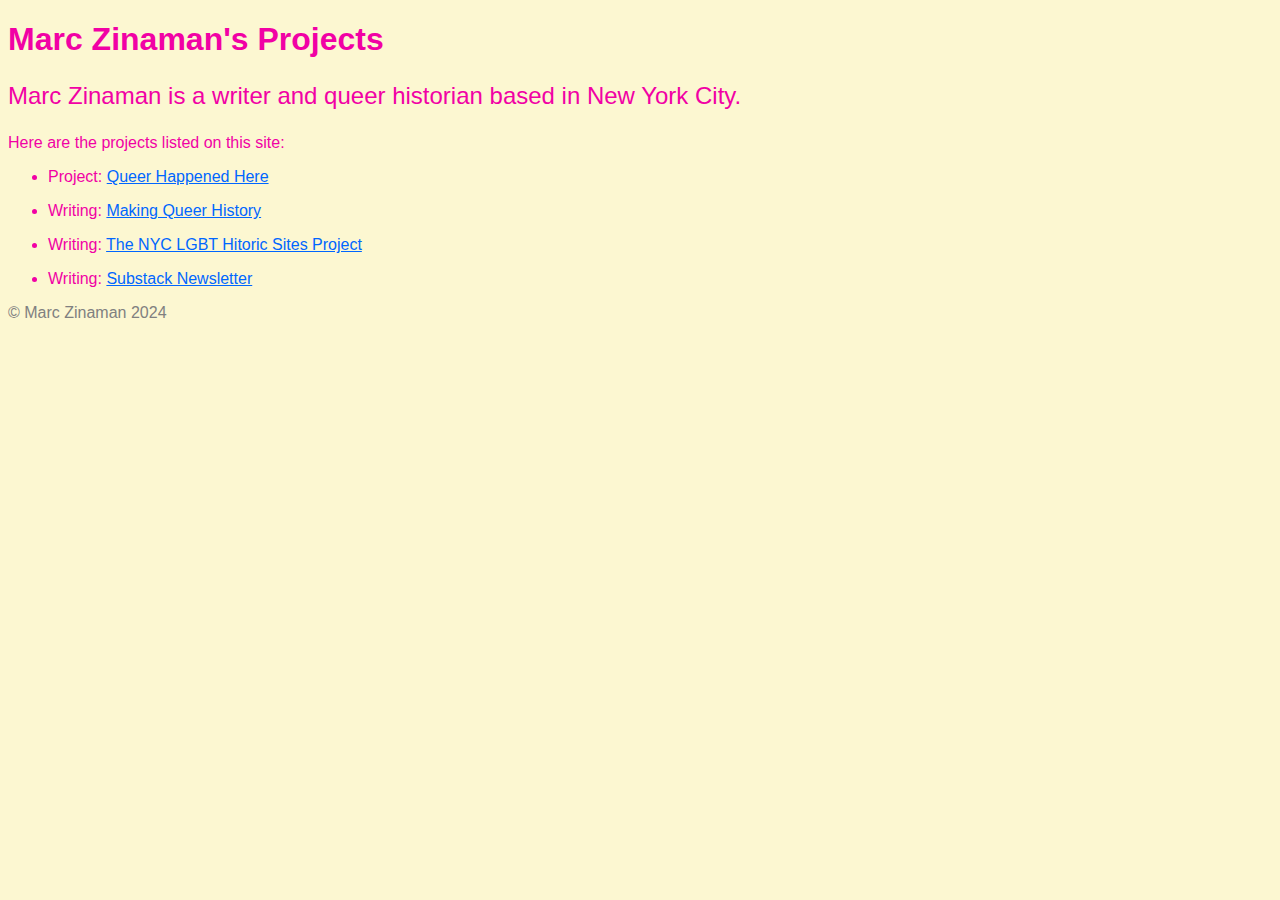
<file: index.html>
<!DOCTYPE html>
<html lang="en">
  <head>
    <meta charset="utf-8" />
    <title>Marc Zinaman's Website</title>
    <link rel="stylesheet" type="text/css" href="styles.css" />
  </head>
  <body>
    <h1>Marc Zinaman's Projects</h1>
    <p class="intro">
      Marc Zinaman is a writer and queer historian based in New York City.
    </p>
    <p>Here are the projects listed on this site:</p>
    <ul>
      <li>Project: <a href="qhh.html">Queer Happened Here</a></li>
      <li>Writing: <a href="mqhwriting.html">Making Queer History</a></li>
      <li>
        Writing: <a href="nyclgbt.html">The NYC LGBT Hitoric Sites Project</a>
      </li>
      <li>Writing: <a href="newsletter.html">Substack Newsletter</a></li>
    </ul>

    <p id="footer">&copy; Marc Zinaman 2024</p>
  </body>
</html>
</file>
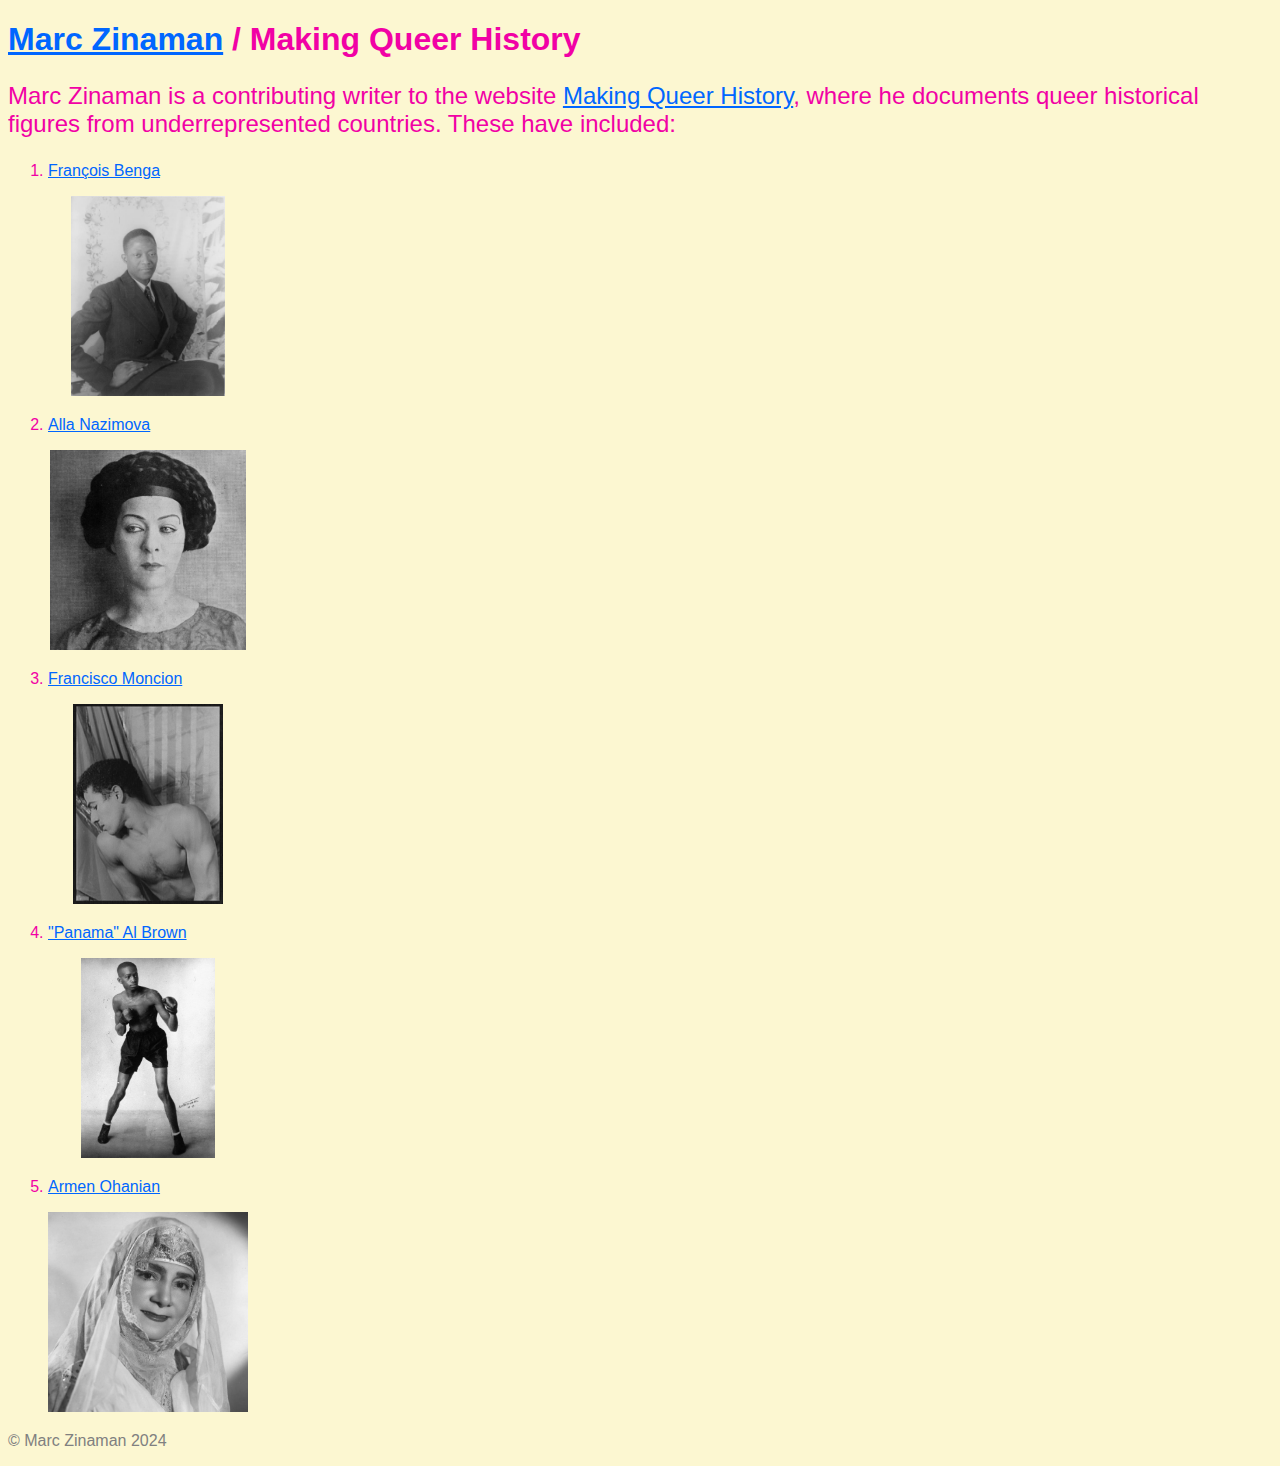
<file: mqhwriting.html>
<!DOCTYPE html>
<html lang="en">
  <head>
    <meta charset="utf-8" />
    <title>Making Queer History</title>
    <link rel="stylesheet" type="text/css" href="styles.css" />
  </head>
  <body>
    <h1><a href="index.html">Marc Zinaman</a> / Making Queer History</h1>
    <p class="intro">
      Marc Zinaman is a contributing writer to the website
      <a href="https://www.makingqueerhistory.com/">Making Queer History</a>,
      where he documents queer historical figures from underrepresented
      countries. These have included:
    </p>
    <ol>
      <li>
        <a
          href="https://www.makingqueerhistory.com/articles/2022/4/1/franois-benga-part-i?rq=marc%20zinaman"
          >François Benga</a
        >
        <p>
          <a
            href="https://www.makingqueerhistory.com/articles/2022/4/1/franois-benga-part-i?rq=feral"
            ><img
              src="feral.jpg"
              alt="Portrait of François Benga"
              width="200"
              height="200"
          /></a>
        </p>
      </li>
      <li>
        <a
          href="https://www.makingqueerhistory.com/articles/2023/7/30/alla-nazimova?rq=marc%20zinaman"
          >Alla Nazimova</a
        >
        <p>
          <a
            href="https://www.makingqueerhistory.com/articles/2023/7/30/alla-nazimova?rq=alla%20nazimova"
            ><img
              src="alla.jpg"
              alt="Portrait of Alla Nazimova"
              width="200"
              height="200"
          /></a>
        </p>
      </li>
      <li>
        <a
          href="https://www.makingqueerhistory.com/articles/2022/9/30/francisco-moncion-part-i?rq=marc%20zinaman"
          >Francisco Moncion</a
        >
        <p>
          <a
            href="https://www.makingqueerhistory.com/articles/2022/9/30/francisco-moncion-part-i?rq=marc%20zinaman"
            ><img
              src="francisco.jpg"
              alt="Portrait of Francisco Moncion"
              width="200"
              height="200"
          /></a>
        </p>
      </li>
      <li>
        <a
          href="https://www.makingqueerhistory.com/articles/2021/11/27/panama-al-brown?rq=marc%20zinaman"
          >"Panama" Al Brown</a
        >
        <p>
          <a
            href="https://www.makingqueerhistory.com/articles/2021/11/27/panama-al-brown?rq=panama"
            ><img
              src="panama.jpg"
              alt="Portrait of Panama Al Brown"
              width="200"
              height="200"
          /></a>
        </p>
      </li>
      <li>
        <a
          href="https://www.makingqueerhistory.com/articles/2021/7/31/armen-ohanian-part-i?rq=armen%20"
          >Armen Ohanian</a
        >
        <p>
          <a
            href="https://www.makingqueerhistory.com/articles/2021/7/31/armen-ohanian-part-i?rq=armen%20"
            ><img
              src="armen.jpg"
              alt="Portrait of Armen Ohanian"
              width="200"
              height="200"
          /></a>
        </p>
      </li>
    </ol>

    <p id="footer">&copy; Marc Zinaman 2024</p>
  </body>
</html>
</file>
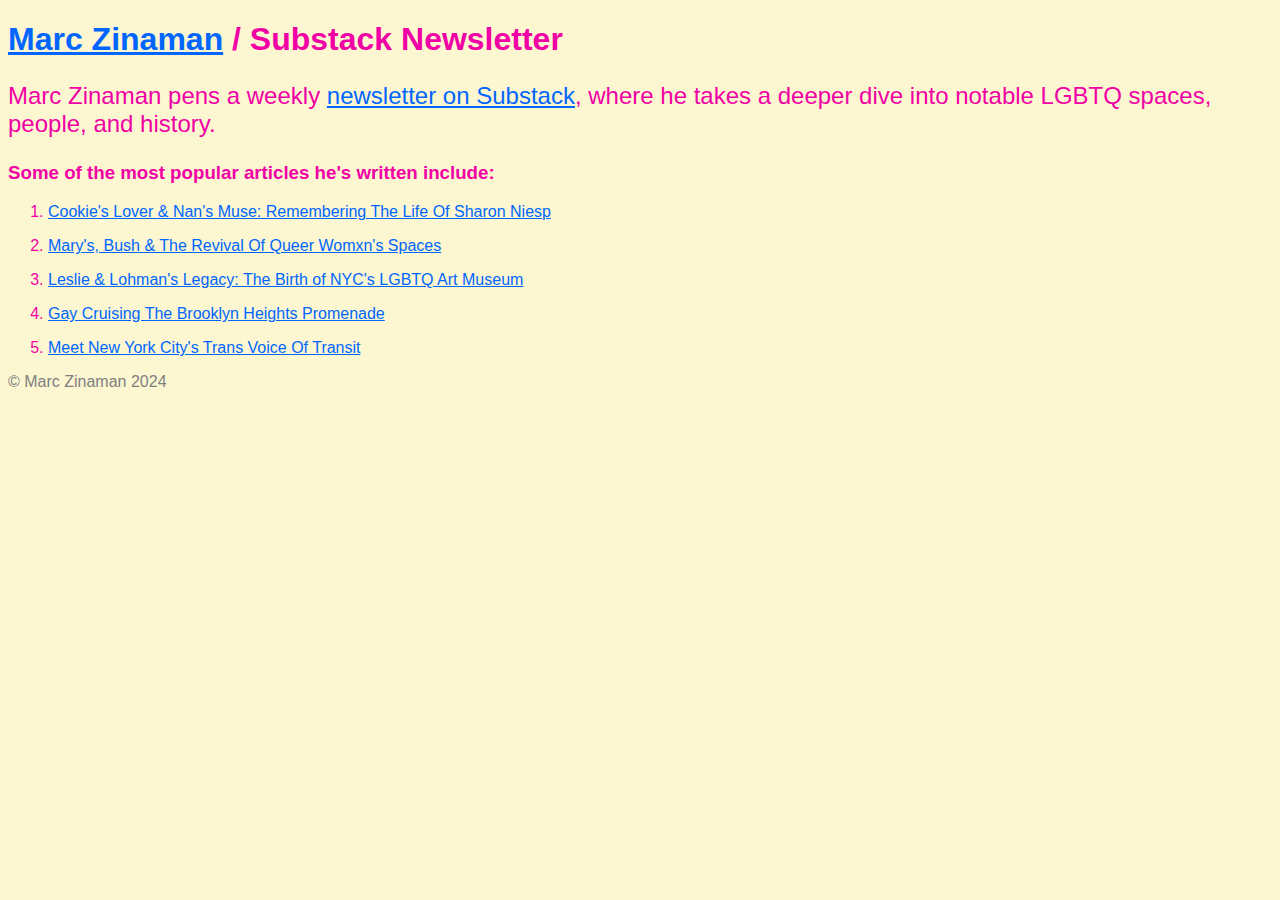
<file: newsletter.html>
<!DOCTYPE html>
<html lang="en">
  <head>
    <meta charset="utf-8" />
    <title>Marc Zinaman's Substack</title>
    <link rel="stylesheet" type="text/css" href="styles.css" />
  </head>
  <body>
    <h1><a href="index.html">Marc Zinaman</a> / Substack Newsletter</h1>

    <p class="intro">
      Marc Zinaman pens a weekly
      <a href="https://queerhappenedhere.substack.com">newsletter on Substack</a
      >, where he takes a deeper dive into notable LGBTQ spaces, people, and
      history.
    </p>
    <h3>Some of the most popular articles he's written include:</h3>
    <ol>
      <li>
        <a
          href="https://queerhappenedhere.substack.com/p/cookies-lover-and-nans-muse-remembering"
          >Cookie's Lover & Nan's Muse: Remembering The Life Of Sharon Niesp</a
        >
      </li>

      <li>
        <a
          href="https://queerhappenedhere.substack.com/p/marys-bush-and-the-revival-of-queer"
          >Mary's, Bush & The Revival Of Queer Womxn's Spaces</a
        >
      </li>

      <li>
        <a
          href="https://queerhappenedhere.substack.com/p/leslie-and-lohmans-legacy-the-birth"
          >Leslie & Lohman's Legacy: The Birth of NYC's LGBTQ Art Museum</a
        >
      </li>

      <li>
        <a
          href="https://queerhappenedhere.substack.com/p/gay-cruising-the-brooklyn-heights"
          >Gay Cruising The Brooklyn Heights Promenade
        </a>
      </li>

      <li>
        <a
          href="https://queerhappenedhere.substack.com/p/meet-new-york-citys-trans-voice-of"
          >Meet New York City's Trans Voice Of Transit
        </a>
      </li>
    </ol>

    <p id="footer">&copy; Marc Zinaman 2024</p>
  </body>
</html>
</file>
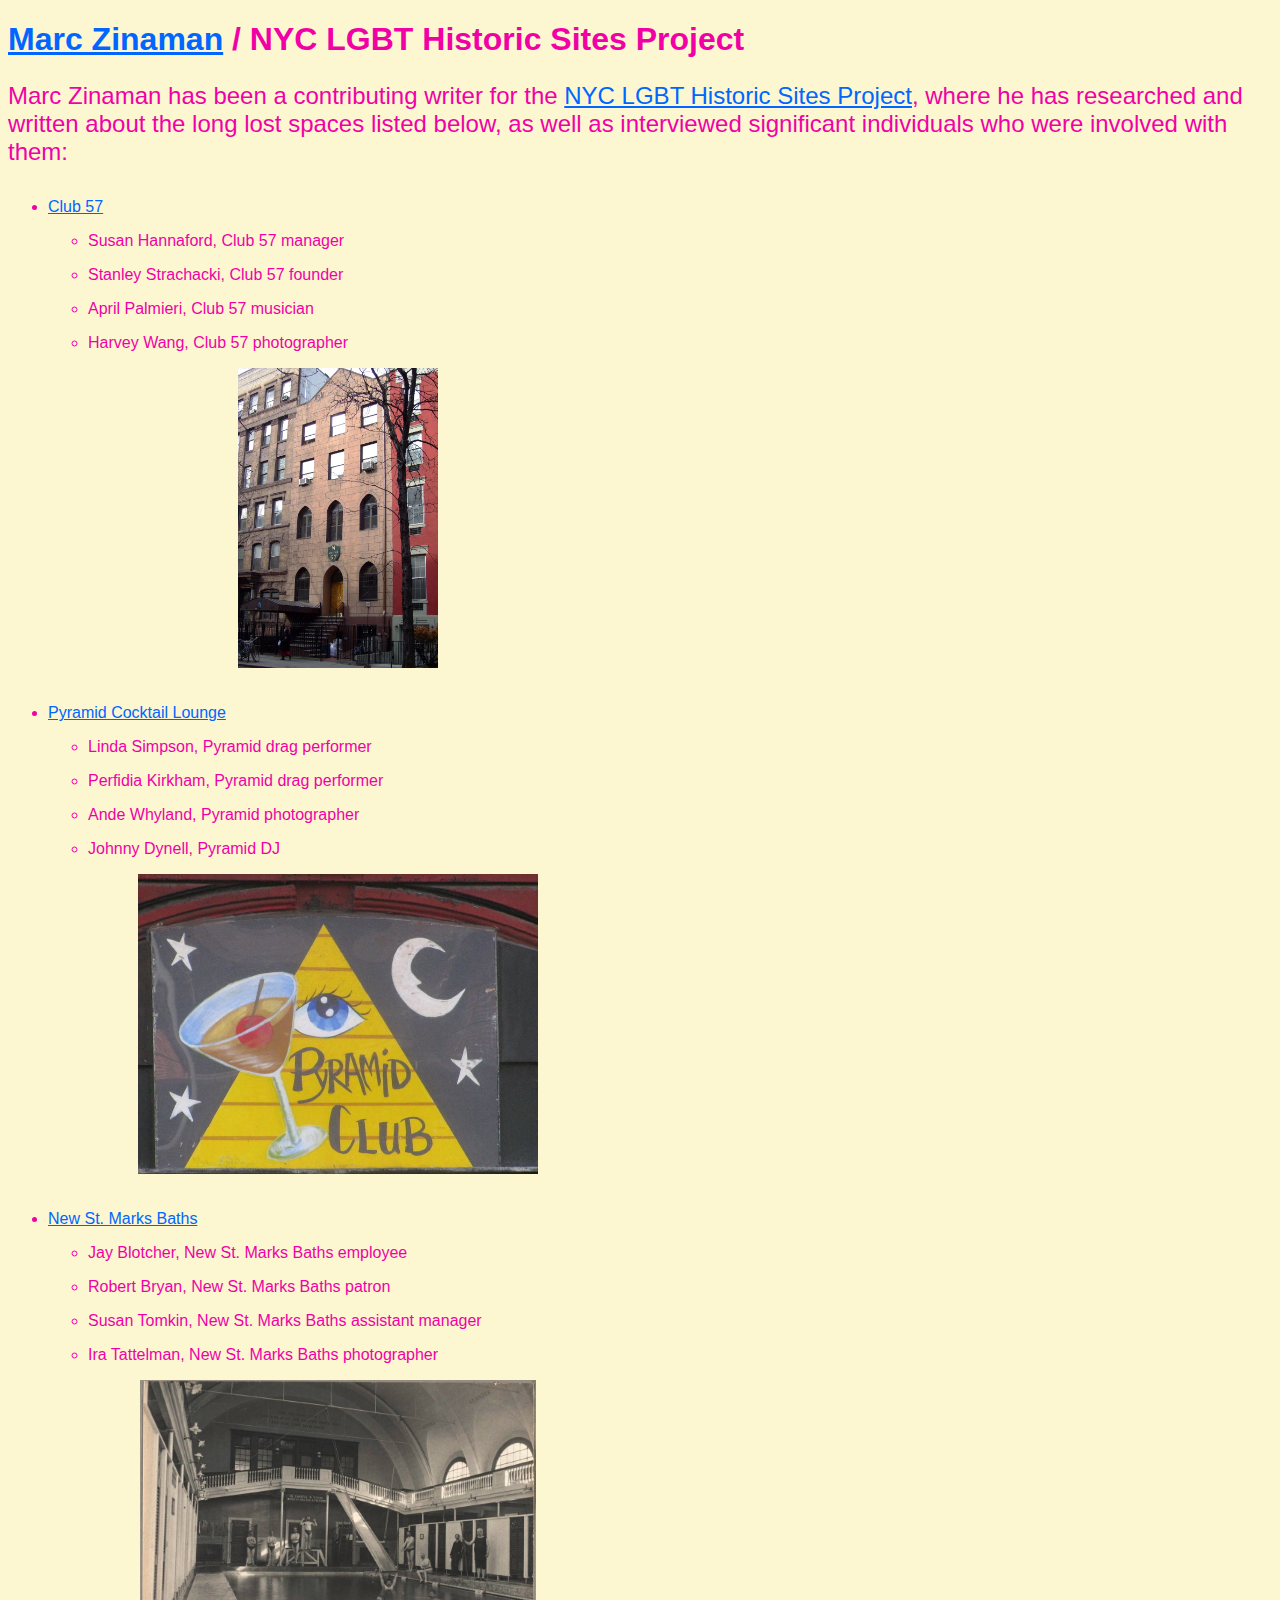
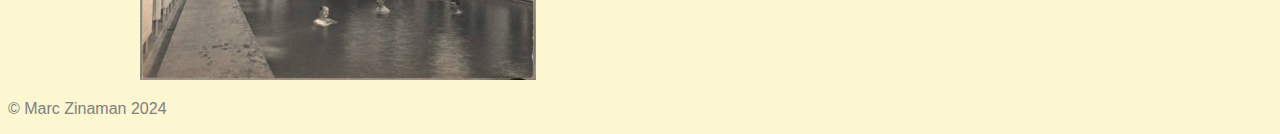
<file: nyclgbt.html>
<!DOCTYPE html>
<html lang="en">
  <head>
    <meta charset="utf-8" />
    <title>NYC LGBT Historic Sites Project</title>
    <link rel="stylesheet" type="text/css" href="styles.css" />
  </head>
  <body>

    <h1><a href="index.html">Marc Zinaman</a> / NYC LGBT Historic Sites Project</h1>

    <p class="intro">
      Marc Zinaman has been a contributing writer for the <a href="https://www.nyclgbtsites.org/"
      >NYC LGBT Historic
      Sites Project</a>, where he has researched and written about the long
      lost spaces listed below, as well as interviewed significant individuals who were
      involved with them:
    </p>

    <ul class="lgbt-sites">
      <li class="club"><a href="https://www.nyclgbtsites.org/site/club-57/">Club 57</a></li>
      <ul>
        <li>Susan Hannaford, Club 57 manager</li>
        <li>Stanley Strachacki, Club 57 founder</li>
        <li>April Palmieri, Club 57 musician</li>
        <li>Harvey Wang, Club 57 photographer</li>


            <img
            src="club57.jpg"
          alt="Club 57"
          width="500"
          height="300"
      />
      </ul>
      <li class="club">
        <a href="https://www.nyclgbtsites.org/site/the-pyramid/"
          >Pyramid Cocktail Lounge</a
        >
      </li>
      <ul>
        <li>Linda Simpson, Pyramid drag performer</li>
        <li>Perfidia Kirkham, Pyramid drag performer</li>
        <li>Ande Whyland, Pyramid photographer</li>
        <li>Johnny Dynell, Pyramid DJ</li>

        <img
        src="pyramid.jpg"
      alt="Pyramid Cocktail Lounge"
      width="500"
      height="300"
  />


      </ul>
      <li class="club">
        <a href="https://www.nyclgbtsites.org/site/new-st-marks-baths/"
          >New St. Marks Baths</a
        >
      </li>
        <ul>
          <li>Jay Blotcher, New St. Marks Baths employee</li>
          <li>Robert Bryan, New St. Marks Baths patron</li>
          <li>Susan Tomkin, New St. Marks Baths assistant manager</li>
          <li>Ira Tattelman, New St. Marks Baths photographer</li>

          <img
          src="baths.jpg"
        alt="New St. Marks Baths"
        width="500"
        height="300"
    />
        </ul>
      </li>
    </ul>

    <p id="footer">&copy; Marc Zinaman 2024</p>
  </body>
</html>
</file>
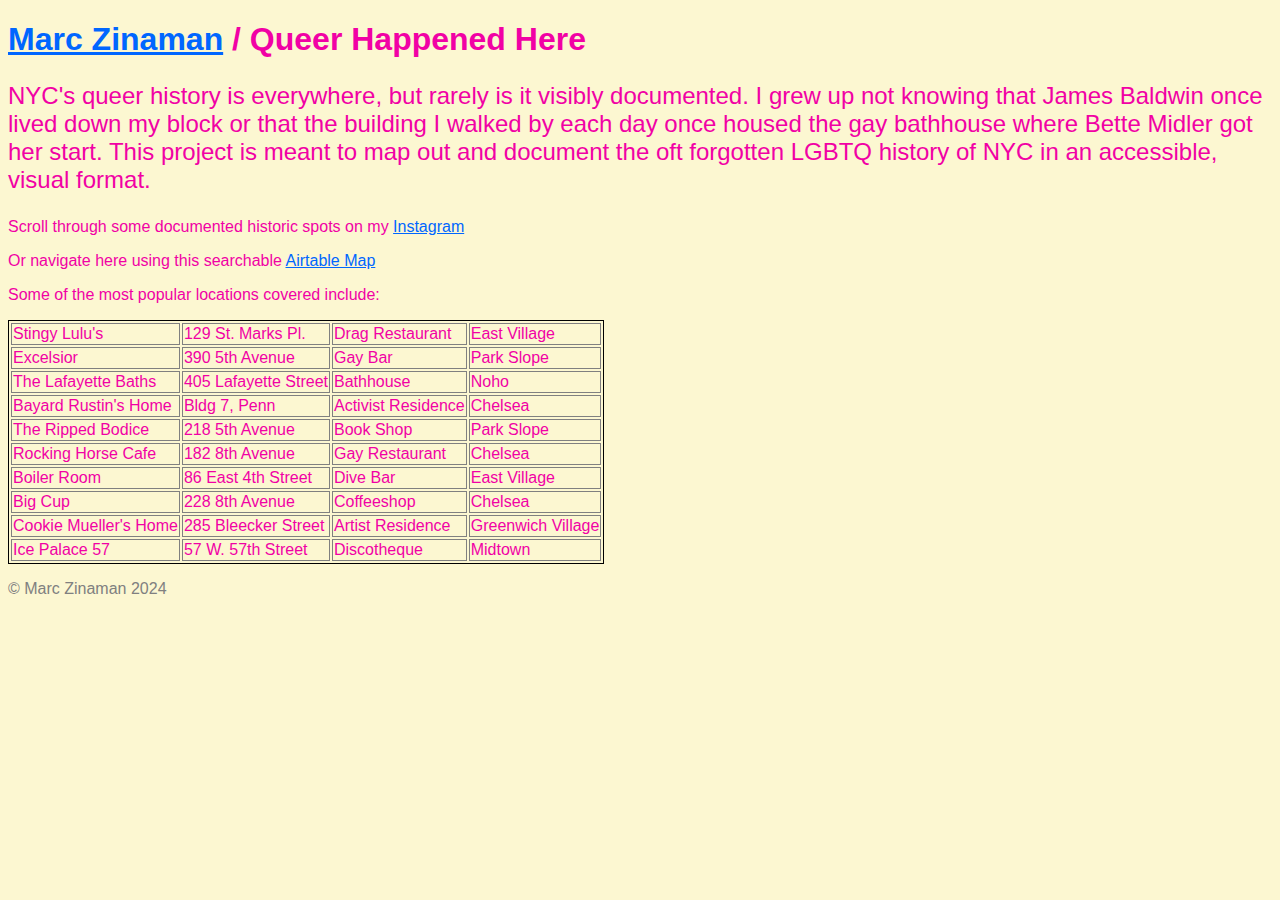
<file: qhh.html>
<!DOCTYPE html>
<html lang="en">
  <head>
    <meta charset="utf-8" />
    <title>Queer Happened Here</title>
    <link rel="stylesheet" type="text/css" href="styles.css" />
  </head>
  <body>
    <h1><a href="index.html">Marc Zinaman</a> / Queer Happened Here</h1>

    <p class="intro">
      NYC's queer history is everywhere, but rarely is it visibly documented. I
      grew up not knowing that James Baldwin once lived down my block or that
      the building I walked by each day once housed the gay bathhouse where
      Bette Midler got her start. This project is meant to map out and document
      the oft forgotten LGBTQ history of NYC in an accessible, visual format.
    </p>
    <p>
      Scroll through some documented historic spots on my
      <a href="https://www.instagram.com/queer_happened_here/">Instagram</a>
    </p>
    <p>
      Or navigate here using this searchable
      <a
        href="https://airtable.com/app41VNel8k29lmd4/shrYvzFKxssCV53OM/tblBBaLUEQehrAqTA/viwP8rSPK5sNENnFk?blocks=hide"
        >Airtable Map</a
      >
    </p>
    <p>Some of the most popular locations covered include:</p>
    <table>
      <tr>
        <td>Stingy Lulu's</td>
        <td>129 St. Marks Pl.</td>
        <td>Drag Restaurant</td>
        <td>East Village</td>
      </tr>

      <tr>
        <td>Excelsior</td>
        <td>390 5th Avenue</td>
        <td>Gay Bar</td>
        <td>Park Slope</td>
      </tr>

      <tr>
        <td>The Lafayette Baths</td>
        <td>405 Lafayette Street</td>
        <td>Bathhouse</td>
        <td>Noho</td>
      </tr>

      <tr>
        <td>Bayard Rustin's Home</td>
        <td>Bldg 7, Penn</td>
        <td>Activist Residence</td>
        <td>Chelsea</td>
      </tr>

      <tr>
        <td>The Ripped Bodice</td>
        <td>218 5th Avenue</td>
        <td>Book Shop</td>
        <td>Park Slope</td>
      </tr>

      <tr>
        <td>Rocking Horse Cafe</td>
        <td>182 8th Avenue</td>
        <td>Gay Restaurant</td>
        <td>Chelsea</td>
      </tr>

      <tr>
        <td>Boiler Room</td>
        <td>86 East 4th Street</td>
        <td>Dive Bar</td>
        <td>East Village</td>
      </tr>

      <tr>
        <td>Big Cup</td>
        <td>228 8th Avenue</td>
        <td>Coffeeshop</td>
        <td>Chelsea</td>
      </tr>

      <tr>
        <td>Cookie Mueller's Home</td>
        <td>285 Bleecker Street</td>
        <td>Artist Residence</td>
        <td>Greenwich Village</td>
      </tr>

      <tr>
        <td>Ice Palace 57</td>
        <td>57 W. 57th Street</td>
        <td>Discotheque</td>
        <td>Midtown</td>
      </tr>
    </table>

    <p id="footer">&copy; Marc Zinaman 2024</p>
  </body>
</html>
</file>
<file: styles.css>
body {
    font-family: sans-serif;
    color: #f101a5;
    background: #fcf7d1
}

#footer {
   color: grey;
}

a {
    color: #0066ff;
}

li {
    margin-bottom: 16px;
}

.intro {
    font-size: 24px;
}

table {
    border: 1px solid black;
}
table td {
    border: 1px solid grey;
}

img {
    object-fit: contain;
}

.club {
    margin-top: 32px;
}
</file>
